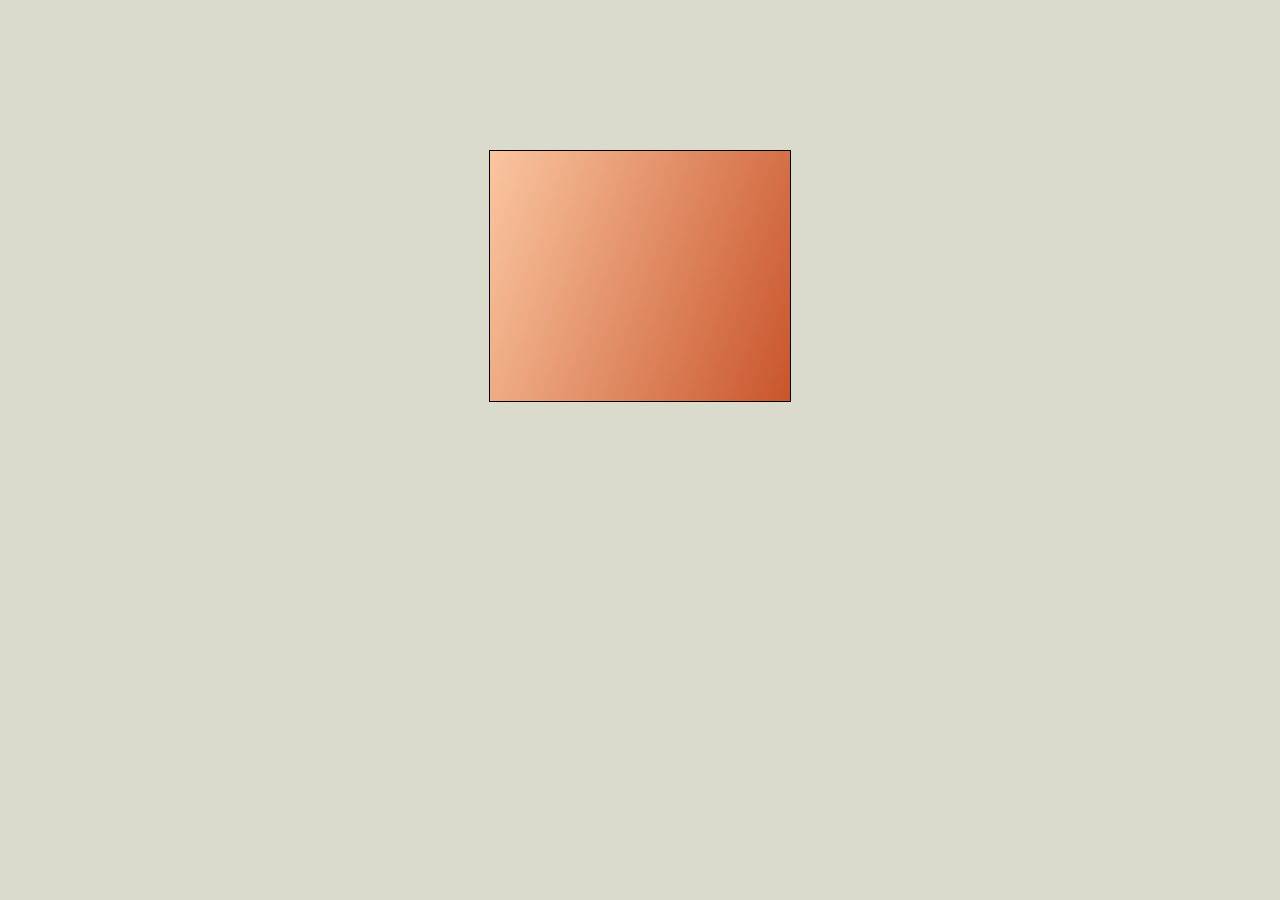
<file: Bayle_Kristin_Project2_Codes/index.html>
<!DOCTYPE html>
<head>
	<meta charset="UTF-8">
	<title>Starbucks ad</title>
	<link rel="stylesheet" type="text/css" href="styles.css">
</head>
<body>
<div id="wrapper">

<div id="adbox">
	<h1>The classic</br>Taste of Fall</h1>
	<h2>Now in a</h2>
	<h3>LIMITED</br>EDITION</br>BOTTLE</h3>
	<div id="bottle"></div>
	<div id="donut3"></div>
	<div id="donut2"></div>
	<div id="donut1"></div>
	<div id="cinnamon2"></div>
	<div id="cinnamon3"></div>
	<div id="cinnamon1"></div>
	<div id="pumpkin"></div>


</div>


</div>
</body>
</html>
</file>
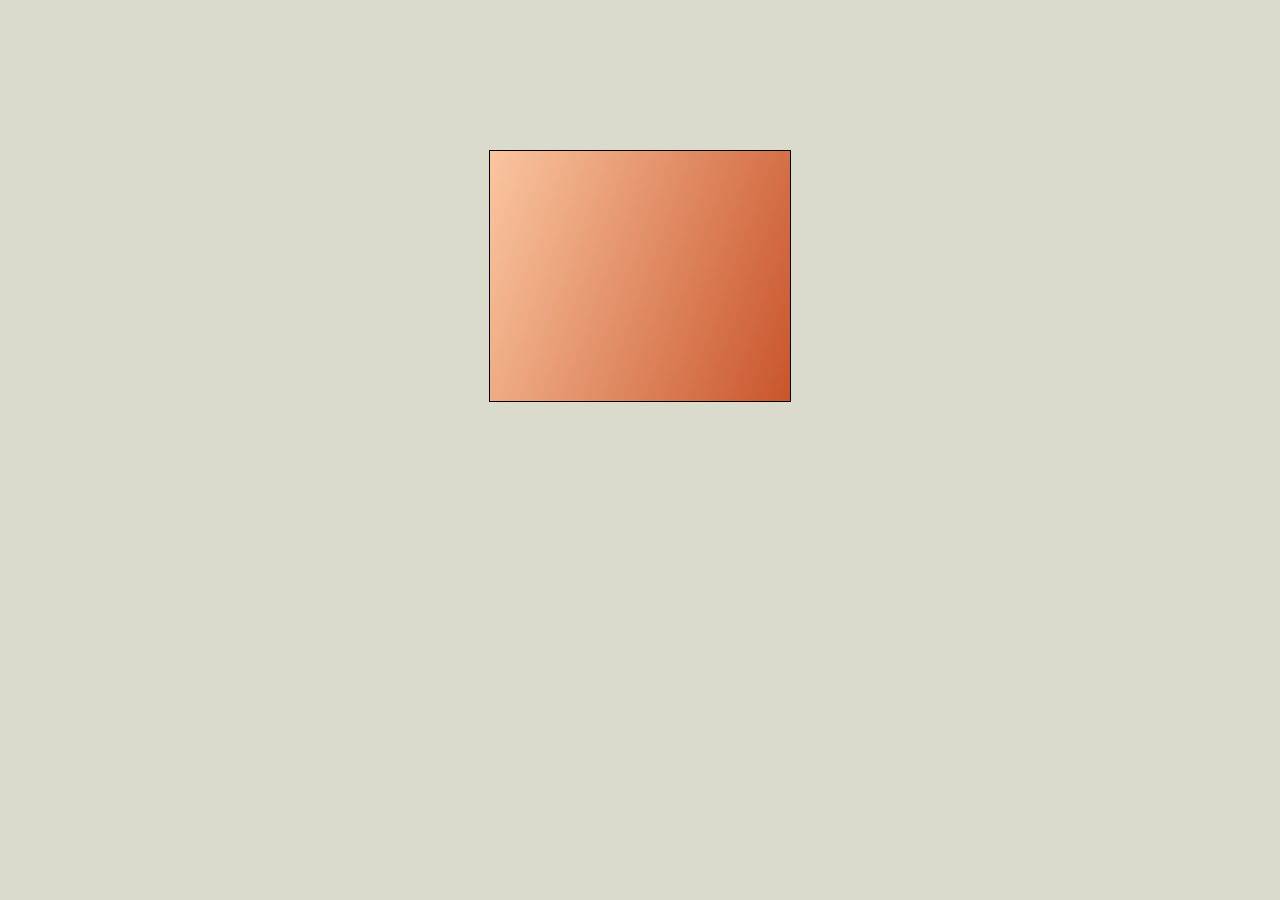
<file: Bayle_Kristin_Project2_Codes/PSLad.html>
<!DOCTYPE html>
<head>
	<meta charset="UTF-8">
	<title>Starbucks ad</title>
	<link rel="stylesheet" type="text/css" href="styles.css">
</head>
<body>
<div id="wrapper"><a href=""></a>

<div id="adbox">
	<h1>The classic</br>Taste of Fall</h1>
	<h2>Now in a</h2>
	<h3>LIMITED</br>EDITION</br>BOTTLE</h3>
	<div id="bottle"></div>
	<div id="donut3"></div>
	<div id="donut2"></div>
	<div id="donut1"></div>
	<div id="cinnamon2"></div>
	<div id="cinnamon3"></div>
	<div id="cinnamon1"></div>
	<div id="pumpkin"></div>


</div>


</div>
</body>
</html>
</file>
<file: Bayle_Kristin_Project2_Codes/styles.css>
*{
	margin:0;
	padding:0;
}
body{
	background-color: #DADBCD;
}
#wrapper{
	width:90%;
	margin: 0 auto;
}
#adbox{
	width:300px;
	height:250px;
	overflow: hidden;
	border: 1px solid #000;
	margin:150px auto;
	position: relative;
	background: -webkit-linear-gradient(110deg, rgb(250, 198, 160), rgb(201, 85, 44));
  background: linear-gradient(110deg, rgb(250, 198, 160), rgb(201, 85, 44));
}

/*----bottle----*/

#bottle{
	width: 300px;
	height:250px;
	background-image: url("PNGFiles/PSLBottle.png");
	background-repeat: no-repeat;
	background-size: 100%;
	position: absolute;
	bottom: 0px;
	z-index: 3;
	animation-name: bottle;
    animation-duration: 1.5s;
		animation-delay: 5.6s;
    animation-iteration-count: 1;
    animation-fill-mode: forwards;
		opacity: 0;
}
@keyframes bottle{
	0%{
		left:-200px;
		opacity:0;
	}
	100%{
		left:4px;
		opacity:1;
		}
}

/*----pumpkin----*/

#pumpkin{
	width:375px;
	height:250px;
	background-image: url("PNGFiles/pumpkin.png");
	background-repeat: no-repeat;
	background-size: 75%;
	position: absolute;
	bottom: -90px;
	z-index: 3;
	opacity: 0;
	animation-name:pumpkin;
    animation-duration: 2s;
    animation-delay:2s;
    animation-iteration-count: 1;
    animation-fill-mode: forwards;
}
@keyframes pumpkin{
	0%{
		left:-350px;
		opacity:0;
		transform: rotate(45deg);
	}
	40%{
		opacity: 1;
	}
	100%{
		left:120px;
		opacity:1;
		transform: rotate(360deg);
		}
}

/*----donuts----*/

#donut1{
	width:400px;
	height:250px;
	background-image: url("PNGFiles/donut1.png");
	background-repeat: no-repeat;
	background-size: 75%;
	position: absolute;
	z-index: 1;
	opacity: 0;
	animation-name:donut1;
    animation-duration: 1.5s;
    animation-delay:1s;
    animation-iteration-count: 1;
    animation-fill-mode: forwards;
		opacity: 0;
}
@keyframes donut1{
	0%{
		top:-350px;
		left: 113px;
		opacity:0;
		transform:rotate(-5deg);
	}
	40%{
		opacity: 1;
		transform:rotate(15deg);
	}
	100%{
		top:23px;
		left: 113px;
		opacity:1;
		}
}

#donut2{
	width:400px;
	height:250px;
	background-image: url("PNGFiles/donut2.png");
	background-repeat: no-repeat;
	background-size: 75%;
	position: absolute;
	z-index: 1;
	opacity: 0;
	animation-name:donut2;
    animation-duration: 1.2s;
    animation-delay:1s;
    animation-iteration-count: 1;
    animation-fill-mode: forwards;
}
@keyframes donut2{
	0%{
		top:-350px;
		left: 76px;
		opacity:0;
	}
	30%{
		opacity: 1;
		transform:rotate(15deg);
	}
	70%{
		opacity:1;
		transform:rotate(-10deg);
		}
	100%{
		top:13px;
		left: 76px;
		opacity:1;
		transform:rotate(0deg);
			}
}

#donut3{
	width:400px;
	height:250px;
	background-image: url("PNGFiles/donut3.png");
	background-repeat: no-repeat;
	background-size: 75%;
	position: absolute;
	z-index: 1;
	opacity: 0;
	animation-name:donut3;
    animation-duration: 1s;
    animation-delay:1s;
    animation-iteration-count: 1;
    animation-fill-mode: forwards;
}
@keyframes donut3{
	0%{
		top:-350px;
		left: 76px;
		opacity:0;
	}
	30%{
		opacity: 1;
		transform:rotate(-15deg);
	}
	90%{
		opacity:1;
		transform:rotate(17deg);
		}
	100%{
		top:13px;
		left: 76px;
		opacity:1;
		transform:rotate(9deg);
			}
}

/*----Cinammon----*/

#cinnamon1{
	width:300px;
	height:250px;
	background-image: url("PNGFiles/cinnamon1.png");
	background-repeat: no-repeat;
	background-size: 75%;
	position: absolute;
	z-index: 1;
	opacity: 0;
	animation-name:cinnamon1;
    animation-duration: 1s;
    animation-delay:1s;
    animation-iteration-count: 1;
    animation-fill-mode: forwards;

}
@keyframes cinnamon1{
	0%{
		top:-350px;
		left: 20px;
		opacity:0;
	}
	270%{
		opacity: 1;
		transform:rotate(-9deg);
	}
	65%{
		opacity:1;
		transform:rotate(17deg);
		}
	100%{
		top:40px;
		left: 20px;
		opacity:1;
		transform:rotate(0deg);
			}
}

#cinnamon2{
	width:300px;
	height:250px;
	background-image: url("PNGFiles/cinnamon2.png");
	background-repeat: no-repeat;
	background-size: 75%;
	position: absolute;
	z-index: 1;
	opacity: 0;
	animation-name:cinnamon2;
    animation-duration: 1s;
    animation-delay:.9s;
    animation-iteration-count: 1;
    animation-fill-mode: forwards;

}
@keyframes cinnamon2{
	0%{
		top:-350px;
		left: 20px;
		opacity:0;
	}
	30%{
		opacity: 1;
		transform:rotate(10deg);
	}
	50%{
		opacity:1;
		transform:rotate(-14deg);
		}
	100%{
		top:40px;
		left: 20px;
		opacity:1;
		transform:rotate(0deg);
			}
}

#cinnamon3{
	width:300px;
	height:250px;
	background-image: url("PNGFiles/cinnamon3.png");
	background-repeat: no-repeat;
	background-size: 75%;
	position: absolute;
	z-index: 1;
	opacity: 0;
	animation-name:cinnamon3;
    animation-duration: 1s;
    animation-delay:1s;
    animation-iteration-count: 1;
    animation-fill-mode: forwards;

}
@keyframes cinnamon3{
	0%{
		top:-350px;
		left: 20px;
		opacity:0;
	}
	30%{
		opacity: 1;
		transform:rotate(-9deg);
	}
	50%{
		opacity:1;
		transform:rotate(17deg);
		}
	100%{
		top:40px;
		left: 20px;
		opacity:1;
		transform:rotate(0deg);
			}
}

/*----TYPE----*/

h1{
	font-size: 1em;
	font-family: sans-serif;
	color:#f9ddc9;
	z-index: 4;
	opacity: 0;
	position: absolute;
	top:30px;
	line-height: 150%;
	animation-name:h_one;
    animation-duration: 2s;
    animation-delay:3s;
    animation-iteration-count: 1;
    animation-fill-mode: forwards;
}
@keyframes h_one{
	0%{
		left:-200px;
	}
	100%{
		left:23px;
		opacity: 1;
	}
}

h2{
	font-size: .8em;
	font-family: sans-serif;
	color:#f9ddc9;
	z-index: 4;
	opacity: 0;
	position: absolute;
	top:95px;
	animation-name:h_two;
    animation-duration: 2s;
    animation-delay:5.5s;
    animation-iteration-count: 1;
    animation-fill-mode: forwards;
}
@keyframes h_two{
	0%{
		left:-200px;
	}
	100%{
		left:23px;
		opacity: 1;
	}
}

h3{
	font-size: 1.3em;
	font-family: sans-serif;
	color:#fff;
	z-index: 4;
	opacity: 0;
	position: absolute;
	top: 110px;
	line-height: 170%;
	animation-name:h_three;
    animation-duration: 2s;
    animation-delay:5.6s;
    animation-iteration-count: 1;
    animation-fill-mode: forwards;
}
@keyframes h_three{
	0%{
		left:-200px;
	}
	100%{
		left:23px;
		opacity: 1;
	}
}
</file>
